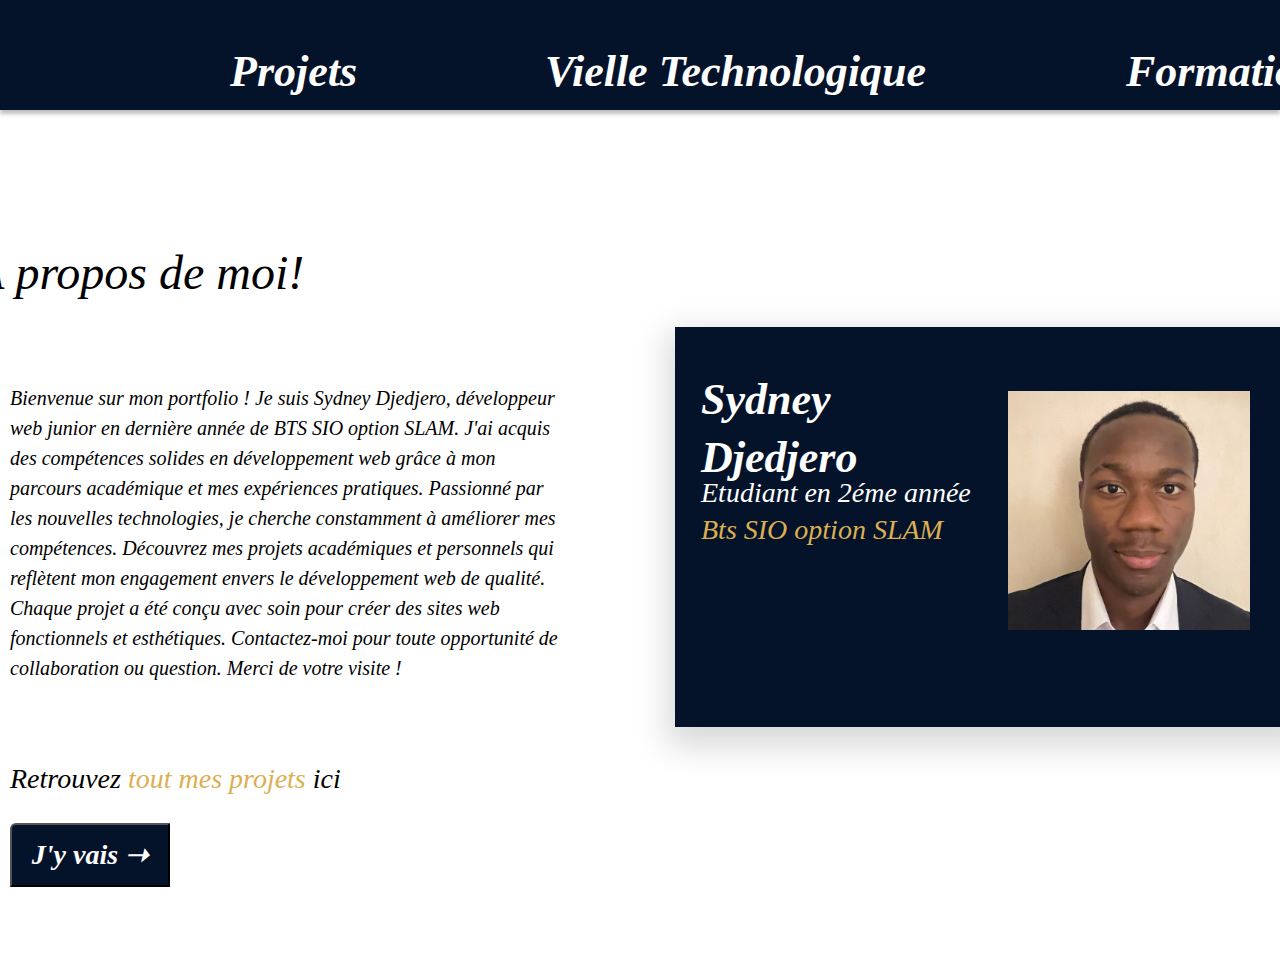
<file: index.html>
<!DOCTYPE html>
<html lang="en">
<head>
     <meta charset="UTF-8">
     <meta http-equiv="X-UA-Compatible" content="IE=edge">
     <meta name="viewport" content="width=device-width, initial-scale=1.0">
     <link rel="stylesheet" href="index.css">
     <title>HOME</title>
</head>
<body>
     <header>
          <div class="head_content">
               <div class="element">
                    <a href="projet.html" id="projet"><p>Projets</p></a>
                    <a href="veille.html" id="veille"><p> Vielle Technologique</p></a>
                    <a href="formation.html" id="formation"><p>Formations</p></a>
               </div>
          </div>
     </header>
     <div class="body_container">
          <p id="titre">A propos de moi!</p>
         
          <br>
          <div class="texte">
              
               <p id="t1">
                    Bienvenue sur mon portfolio ! Je suis Sydney Djedjero, développeur web junior en dernière année de BTS SIO option SLAM. J'ai acquis des compétences solides en développement web grâce à mon parcours académique et mes expériences pratiques. Passionné par les nouvelles technologies, je cherche constamment à améliorer mes compétences.

Découvrez mes projets académiques et personnels qui reflètent mon engagement envers le développement web de qualité. Chaque projet a été conçu avec soin pour créer des sites web fonctionnels et esthétiques. Contactez-moi pour toute opportunité de collaboration ou question. Merci de votre visite !
               </p>
               <br>
               <p id="t2">Retrouvez<span id="span1"> tout mes projets</span> ici</p>
          </div>
          <div class="button">
               <a href="projet.html"><button id="butt">J'y vais ➝</button></a>
          </div>
         
     </div>
     <div class="photo">
          <div class="nom_formation">
               <p id="tp"> Sydney Djedjero</p>
               <p id="desc"> Etudiant en 2éme année <span id="span2">Bts SIO option SLAM</span></p>
          </div>
          <div class="photo_container">
               <img src="IMG_0028 2.jpg" alt="moi" id="p1">
          </div>
     </div>
</body>
</html>
</file>
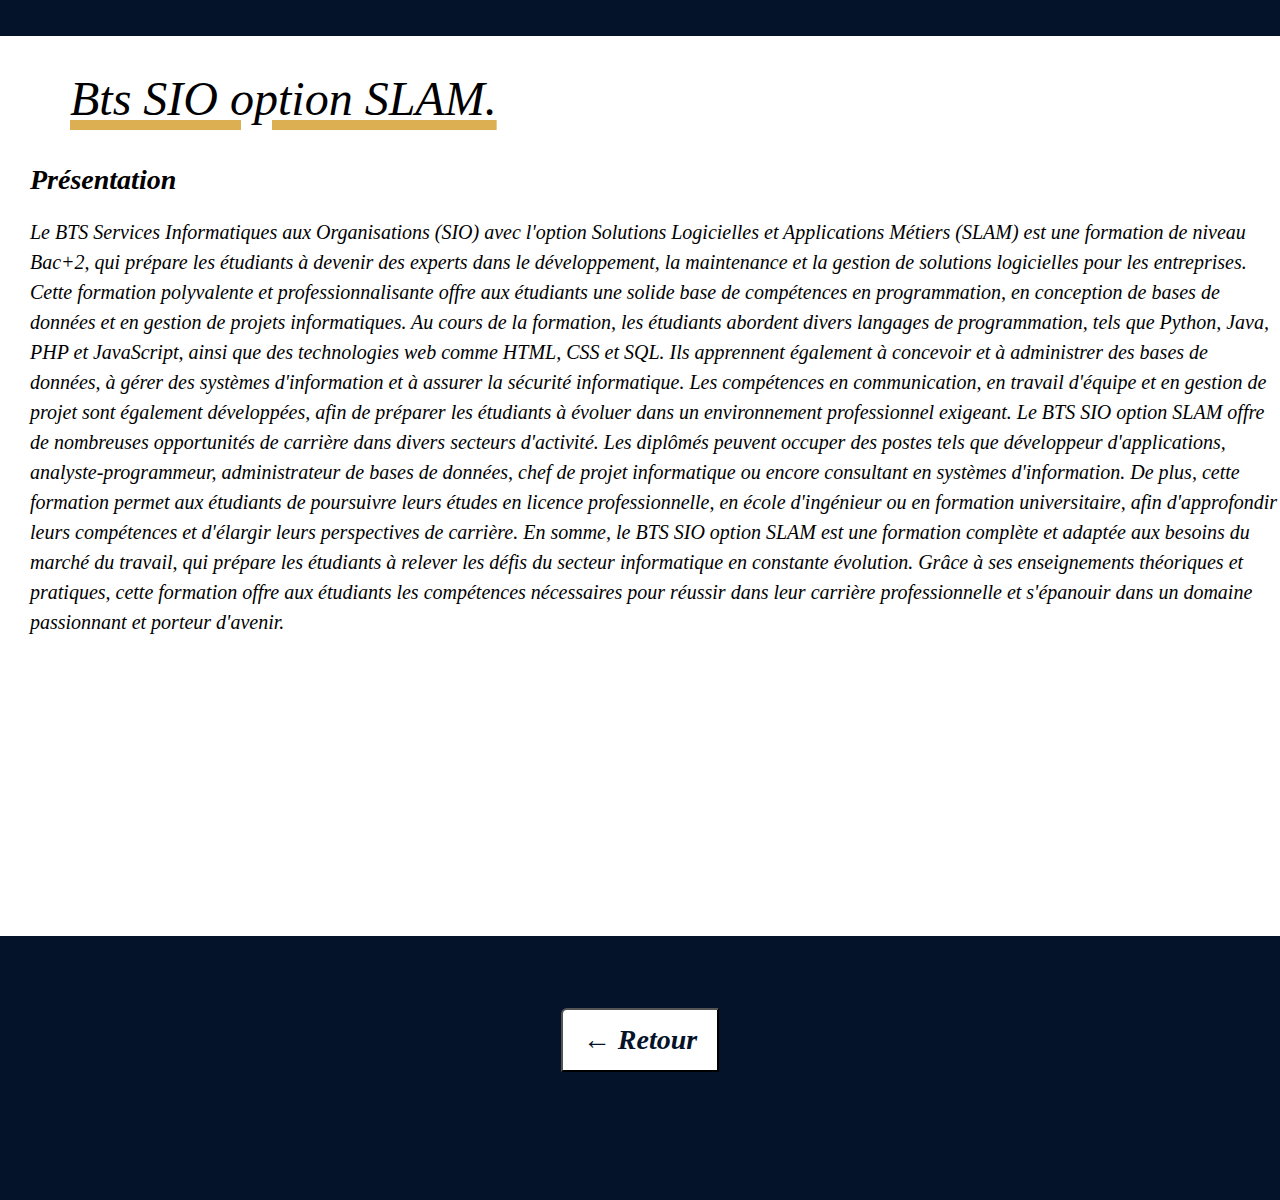
<file: formation.html>
<!DOCTYPE html>
<html lang="en">
<head>
     <meta charset="UTF-8">
     <meta http-equiv="X-UA-Compatible" content="IE=edge">
     <meta name="viewport" content="width=device-width, initial-scale=1.0">
     <link rel="stylesheet" href="veille.css">
     <title>Projets-académique</title>
</head>
<body>
 
     <br>
     <br>
     <div class="projet-container">
          <p id="titre">Bts SIO option SLAM.</p>
          <p id="presentation">Présentation</p>
          <p id="p-container">Le BTS Services Informatiques aux Organisations (SIO) avec l'option Solutions Logicielles et Applications Métiers (SLAM) est une formation de niveau Bac+2, qui prépare les étudiants à devenir des experts dans le développement, la maintenance et la gestion de solutions logicielles pour les entreprises. Cette formation polyvalente et professionnalisante offre aux étudiants une solide base de compétences en programmation, en conception de bases de données et en gestion de projets informatiques.

               Au cours de la formation, les étudiants abordent divers langages de programmation, tels que Python, Java, PHP et JavaScript, ainsi que des technologies web comme HTML, CSS et SQL. Ils apprennent également à concevoir et à administrer des bases de données, à gérer des systèmes d'information et à assurer la sécurité informatique. Les compétences en communication, en travail d'équipe et en gestion de projet sont également développées, afin de préparer les étudiants à évoluer dans un environnement professionnel exigeant.
               
               Le BTS SIO option SLAM offre de nombreuses opportunités de carrière dans divers secteurs d'activité. Les diplômés peuvent occuper des postes tels que développeur d'applications, analyste-programmeur, administrateur de bases de données, chef de projet informatique ou encore consultant en systèmes d'information. De plus, cette formation permet aux étudiants de poursuivre leurs études en licence professionnelle, en école d'ingénieur ou en formation universitaire, afin d'approfondir leurs compétences et d'élargir leurs perspectives de carrière.
               
               En somme, le BTS SIO option SLAM est une formation complète et adaptée aux besoins du marché du travail, qui prépare les étudiants à relever les défis du secteur informatique en constante évolution. Grâce à ses enseignements théoriques et pratiques, cette formation offre aux étudiants les compétences nécessaires pour réussir dans leur carrière professionnelle et s'épanouir dans un domaine passionnant et porteur d'avenir.</p>
         
          
     </div>
     <br>
     <br>
     
     <br>
     <br>
     <div class="button">
          <a href="index.html"><button id="butt">← Retour</button></a>
     </div>
    
     
</body>
</html>
</file>
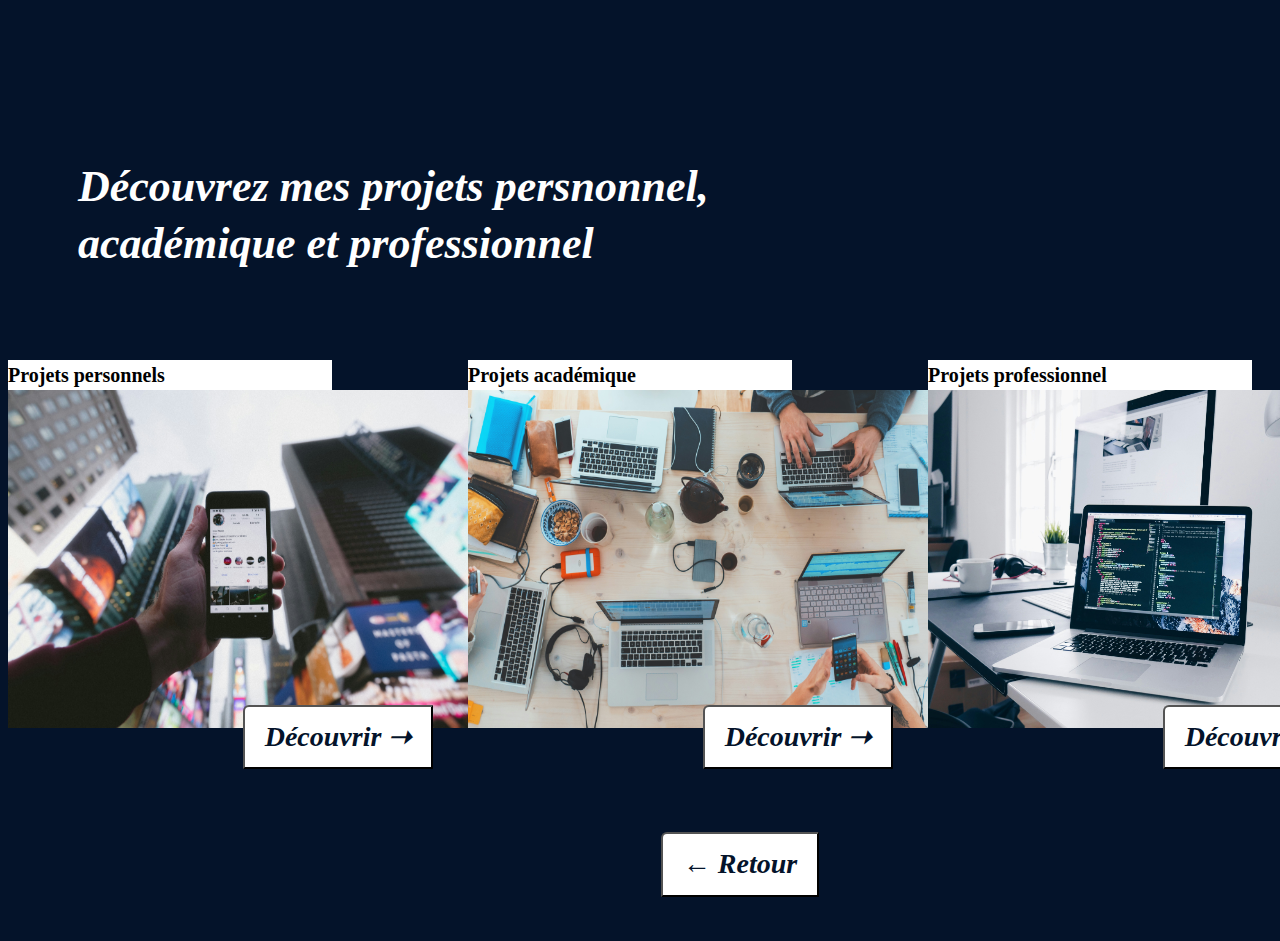
<file: projet.html>
<!DOCTYPE html>
<html lang="en">
<head>
     <meta charset="UTF-8">
     <meta http-equiv="X-UA-Compatible" content="IE=edge">
     <meta name="viewport" content="width=device-width, initial-scale=1.0">
     <link rel="stylesheet" href="projet.css">
     <title>Projets</title>
</head>
<body>
     <p id="titre">Découvrez mes projets persnonnel, académique et professionnel</p>
     <div class="projet-content">
          <div class="projet1">
               <div class="def"><p>Projets personnels</p></div>
               <img src="jakob-owens-WUmb_eBrpjs-unsplash.jpg" alt="" id="perso">
               <div class="button">
                    <a href="p-perso.html"><button id="butt">Découvrir ➝</button></a>
               </div>
          </div>
          <div class="projet1">
               <div class="def"><p>Projets académique</p></div>
               <img src="marvin-meyer-SYTO3xs06fU-unsplash.jpg" alt="" id="perso2">
               <div class="button">
                    <a href="p-academique.html"><button id="butt">Découvrir ➝</button></a>
               </div>
          </div>
          <div class="projet1">
               <div class="def"><p>Projets professionnel</p></div>
               <img src="christopher-gower-m_HRfLhgABo-unsplash.jpg" alt="" id="perso3">
               <div class="button">
                    <a href="p-pro.html"><button id="butt">Découvrir ➝</button></a>
               </div>
          </div>
     </div>
     <br>
     <br>
     <br><br><br>
     <div class="button">
          <a href="index.html"><button id="butt">← Retour</button></a>
     </div>
     <br>
     <br>
 
</body>
</html>
</file>
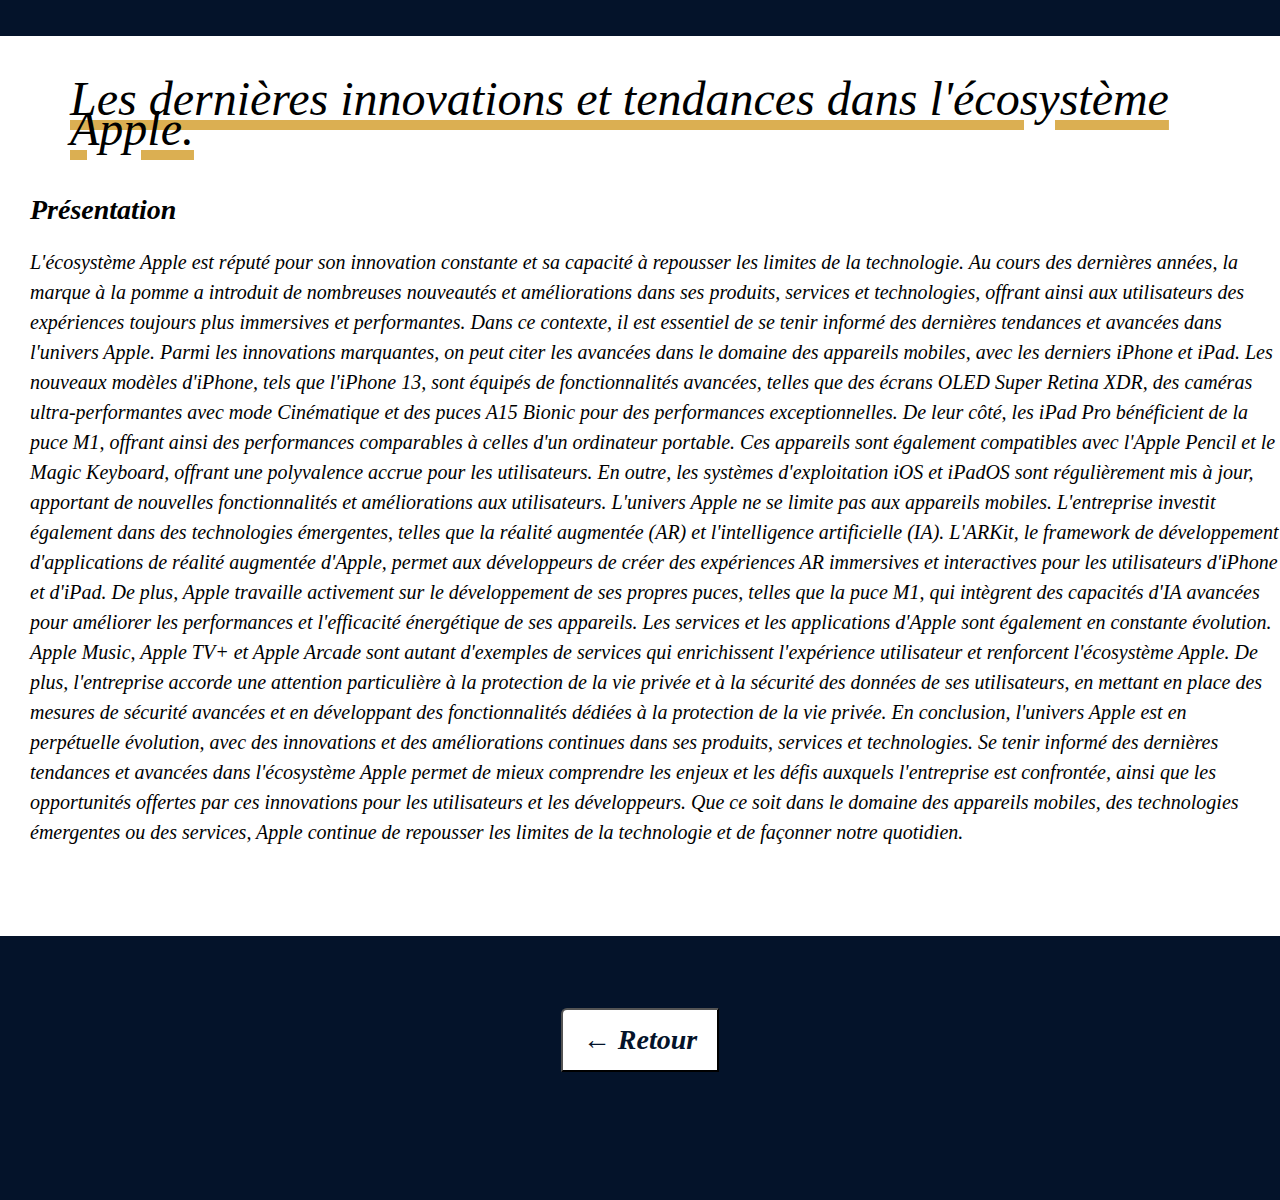
<file: veille.html>
<!DOCTYPE html>
<html lang="en">
<head>
     <meta charset="UTF-8">
     <meta http-equiv="X-UA-Compatible" content="IE=edge">
     <meta name="viewport" content="width=device-width, initial-scale=1.0">
     <link rel="stylesheet" href="veille.css">
     <title>Projets-académique</title>
</head>
<body>
 
     <br>
     <br>
     <div class="projet-container">
          <p id="titre">Les dernières innovations et tendances dans l'écosystème Apple.</p>
          <p id="presentation">Présentation</p>
          <p id="p-container">L'écosystème Apple est réputé pour son innovation constante et sa capacité à repousser les limites de la technologie. Au cours des dernières années, la marque à la pomme a introduit de nombreuses nouveautés et améliorations dans ses produits, services et technologies, offrant ainsi aux utilisateurs des expériences toujours plus immersives et performantes. Dans ce contexte, il est essentiel de se tenir informé des dernières tendances et avancées dans l'univers Apple.

               Parmi les innovations marquantes, on peut citer les avancées dans le domaine des appareils mobiles, avec les derniers iPhone et iPad. Les nouveaux modèles d'iPhone, tels que l'iPhone 13, sont équipés de fonctionnalités avancées, telles que des écrans OLED Super Retina XDR, des caméras ultra-performantes avec mode Cinématique et des puces A15 Bionic pour des performances exceptionnelles. De leur côté, les iPad Pro bénéficient de la puce M1, offrant ainsi des performances comparables à celles d'un ordinateur portable. Ces appareils sont également compatibles avec l'Apple Pencil et le Magic Keyboard, offrant une polyvalence accrue pour les utilisateurs. En outre, les systèmes d'exploitation iOS et iPadOS sont régulièrement mis à jour, apportant de nouvelles fonctionnalités et améliorations aux utilisateurs.
               
               L'univers Apple ne se limite pas aux appareils mobiles. L'entreprise investit également dans des technologies émergentes, telles que la réalité augmentée (AR) et l'intelligence artificielle (IA). L'ARKit, le framework de développement d'applications de réalité augmentée d'Apple, permet aux développeurs de créer des expériences AR immersives et interactives pour les utilisateurs d'iPhone et d'iPad. De plus, Apple travaille activement sur le développement de ses propres puces, telles que la puce M1, qui intègrent des capacités d'IA avancées pour améliorer les performances et l'efficacité énergétique de ses appareils.
               
               Les services et les applications d'Apple sont également en constante évolution. Apple Music, Apple TV+ et Apple Arcade sont autant d'exemples de services qui enrichissent l'expérience utilisateur et renforcent l'écosystème Apple. De plus, l'entreprise accorde une attention particulière à la protection de la vie privée et à la sécurité des données de ses utilisateurs, en mettant en place des mesures de sécurité avancées et en développant des fonctionnalités dédiées à la protection de la vie privée.
               
               En conclusion, l'univers Apple est en perpétuelle évolution, avec des innovations et des améliorations continues dans ses produits, services et technologies. Se tenir informé des dernières tendances et avancées dans l'écosystème Apple permet de mieux comprendre les enjeux et les défis auxquels l'entreprise est confrontée, ainsi que les opportunités offertes par ces innovations pour les utilisateurs et les développeurs. Que ce soit dans le domaine des appareils mobiles, des technologies émergentes ou des services, Apple continue de repousser les limites de la technologie et de façonner notre quotidien.</p>
         
          
     </div>
     <br>
     <br>
     
     <br>
     <br>
     <div class="button">
          <a href="index.html"><button id="butt">← Retour</button></a>
     </div>
    
     
</body>
</html>
</file>
<file: index.css>
body{
     margin: 0;
     display: flex;
     align-items: center;
     text-align: center;
     flex-direction: column;
     background-color: #FFFFFF;
     height: 980px;
}
header{
     background-color: #04132A;
     height: 110px;
     width: 100%;
     box-shadow: 0px 4px 4px 0px rgba(0, 0, 0, 0.25);
     display: flex;
     position: relative;
     
}
.head_content{
     margin-left: 70px;
     display: flex;
     justify-content: space-between;
}
.element{
     display: flex;
     justify-content: space-between;
     align-items: center;
     margin-top: -55px;
     width: max-content;

}
#projet, #veille , #formation{
     padding: 100px;
     width: max-content;
     text-align: center;
   
}
#projet{
     width: 832.79px;
     height: 58px;
     top: 2004px;
     left: 78.98px;
     gap: 0px;
     opacity: 0px;
     font-family: Raleway;
     font-size: 44px;
     font-style: italic;
     font-weight: 800;
     line-height: 57.2px;
     text-align: left;
     color: #FFFFFF;
     text-decoration: none;
     padding: 20px;
     width: 100px;
     text-align: center;
     margin-left: 140px;
     margin-right: 0;
     transition: .2s ease-in;
}
#projet:hover{
     color: #DBAF52;
}
#veille{
    
     height: 58px;
     top: 2004px;
     left: 78.98px;
     gap: 0px;
     opacity: 0px;
     font-family: Raleway;
     font-size: 44px;
     font-style: italic;
     font-weight: 800;
     line-height: 57.2px;
     text-align: left;
     color: #FFFFFF;
     text-decoration: none;
     padding: 100px;
     margin-right: 0;
     text-align: center;
     margin-left: 95px;
     transition: .2s ease-in;
}
#veille:hover{
     color: #DBAF52;
}
#formation{
     width: 832.79px;
     height: 58px;
     top: 2004px;
     left: 78.98px;
     gap: 0px;
     opacity: 0px;
     font-family: Raleway;
     font-size: 44px;
     font-style: italic;
     font-weight: 800;
     line-height: 57.2px;
     text-align: left;
     color: #FFFFFF;
     text-decoration: none;
     padding: 20px;
     width: 70px;
     text-align: center;
    margin-left: 80px;
    transition: .2s ease-in;
}
#formation:hover{
     color: #DBAF52;
}

.texte{
     width: 560px;
     height: 290px;
     top: 3864px;
     left: 90px;
     gap: 0px;
     opacity: 0px;
     font-family: Raleway;
     font-size: 20px;
     font-style: italic;
     font-weight: 400;
     line-height: 30px;
     text-align: left;
}


#titre{
     width: 384px;
     height: 39px;
     top: 3785px;
     left: 73px;
     gap: 0px;
     opacity: 0px;
     font-family: Raleway;
     font-size: 48px;
     font-style: italic;
     font-weight: 400;
     line-height: 30px;
     text-align: left;
     margin-left: -35px;


}
.body_container{
     margin-left: -700px;
     margin-top: 100px;
}

#t2{
     width: 620px;
     height: 28px;
     top: 4194px;
     left: 90px;
     gap: 0px;
     opacity: 0px;
     font-family: Raleway;
     font-size: 28px;
     font-style: italic;
     font-weight: 400;
     line-height: 36.4px;
     text-align: left;


}

span{
     color: #DBAF52;
}
#butt{
     width: Hug (174px)px;
     height: Fixed (60px)px;
     top: 4242px;
     left: 90px;
     padding: 12px 20px 12px 20px;
     gap: 16px;
     border-radius: 6px 0px 0px 0px;
     opacity: 0px;
     font-family: Raleway;
     font-size: 28px;
     font-style: italic;
     font-weight: 600;
     line-height: 36.4px;
     text-align: left;
     color: #FFFFFF;
     background-color: #04132A;
     margin-top: 150px;
     margin-left: -400px;
     transition: .2s ease-in;
}
#butt:hover{
     background-color: #FFFFFF;
     color: #04132A;
    
}
.photo{
    
     width: 630px;
     height: 400px;
     background: #04132A;
     box-shadow: 0px 12px 30px 8px rgba(0, 0, 0, 0.15);
     flex-shrink: 0;
     transition: transform 0.3s;
     margin-top: -560px;
     margin-left: 700px;
}
.photo:hover{
     transform: scale(1.03);
}

#p1{
     width: 242px;
     height: 238.74px;
     margin-top: 77px;
     margin-left: 277px;
     margin-top: -140px;
}

#tp{
     width:225px;
     height: 60px;
     top: 580px;
     left: 970px;
     gap: 0px;
     opacity: 0px;
     font-family: Raleway;
     font-size: 44px;
     font-style: italic;
     font-weight: 800;
     line-height: 57.2px;
     text-align: left;
     color: #FFFFFF;
     margin-left: 26px;
}
#desc{
     width: 279px;
     height: 28px;
     top: 4194px;
     left: 90px;
     gap: 0px;
     opacity: 0px;
     font-family: Raleway;
     font-size: 28px;
     font-style: italic;
     font-weight: 400;
     line-height: 36.4px;
     text-align: left;
     color: #FFFFFF;
     margin-left: 26px;
     margin-top: 20px;
}
</file>
<file: veille.css>
body{
     margin: 0;
     display: flex;
     align-items: center;
     text-align: center;
     flex-direction: column;
     background-color: #04132A;
     height: 1200px;
}
.projet-container{
     width: 1280px;
     height: 900px;
     top: 1765px;
     left: 90px;
     gap: 0px;
     opacity: 0px;
     background-color: #FFFFFF;

}
#titre{
     font-family: Raleway;
     font-size: 48px;
     font-style: italic;
     font-weight: 400;
     line-height: 30px;
     text-align: left;
     margin-left: 70px;
     text-decoration: underline 10px solid #DBAF52;
}

#presentation{
     width: 268px;
     height: 27px;
     top: 1873px;
     left: 120px;
     gap: 0px;
     opacity: 0px;
     font-family: Raleway;
     font-size: 28px;
     font-style: italic;
     font-weight: 600;
     line-height: 36.4px;
     text-align: left;
     margin-left: 30px;
}
#p-container{
     
     top: 1915.47px;
     left: 120px;
     gap: 0px;
     opacity: 0px;
     font-family: Raleway;
     font-size: 20px;
     font-style: italic;
     font-weight: 400;
     line-height: 30px;
     text-align: left;
     margin-left: 30px;
}

#butt{
     width: Hug (174px)px;
     height: Fixed (60px)px;
     top: 4242px;
     left: 90px;
     padding: 12px 20px 12px 20px;
     gap: 16px;
     border-radius: 6px 0px 0px 0px;
     opacity: 0px;
     font-family: Raleway;
     font-size: 28px;
     font-style: italic;
     font-weight: 600;
     line-height: 36.4px;
     text-align: left;
     color:  #04132A;
     background-color: #FFFFFF ;
    
     transition: .2s ease-in;
}
#butt:hover{
     background-color: #04132A;
     color: #FFFFFF;
    
}
</file>
<file: projet.css>
body{
     background-color: #04132A;
     justify-content: center;
     display: flex;
     text-align: center;
     flex-direction: column;
}
#titre{
     width: 832.79px;
     height: 58px;
     top: 2004px;
     left: 78.98px;
     gap: 0px;
     opacity: 0px;
     font-family: Raleway;
     font-size: 44px;
     font-style: italic;
     font-weight: 800;
     line-height: 57.2px;
     text-align: left;
     color: #FFFFFF;
     margin-top: 150px;
     margin-left: 70px;
}
.projet-content{
     margin-top: 80px;
     display: flex;
     justify-content: space-between;

}
.def{
     background-color: #FFFFFF;
     width: 324px;
     height: 30px;
     gap: 0px;
     opacity: 0px;
     font-family: Raleway;
     font-size: 20px;
     font-weight: 700;
     line-height: 30px;
     text-align: left;
}
#perso{
     width: 460px;
     height: 338px;
     top: 14px;
     left: 24px;
     gap: 0px;
     opacity: 0px;

}

#perso2{
     width: 460px;
     height: 338px;
     top: 14px;
     left: 24px;
     gap: 0px;
     opacity: 0px;

}
#perso3{
     width: 460px;
     height: 338px;
     top: 14px;
     left: 24px;
     gap: 0px;
     opacity: 0px;

}
#butt{
     width: Hug (174px)px;
     height: Fixed (60px)px;
     top: 4242px;
     left: 90px;
     padding: 12px 20px 12px 20px;
     gap: 16px;
     border-radius: 6px 0px 0px 0px;
     opacity: 0px;
     font-family: Raleway;
     font-size: 28px;
     font-style: italic;
     font-weight: 600;
     line-height: 36.4px;
     text-align: left;
     color:  #04132A;
     background-color: #FFFFFF ;
     margin-left: 200px;
     margin-top: -100px;
     transition: .2s ease-in;

}
#butt:hover{
     background-color: #04132A;
     color: #FFFFFF;
    
}
</file>
